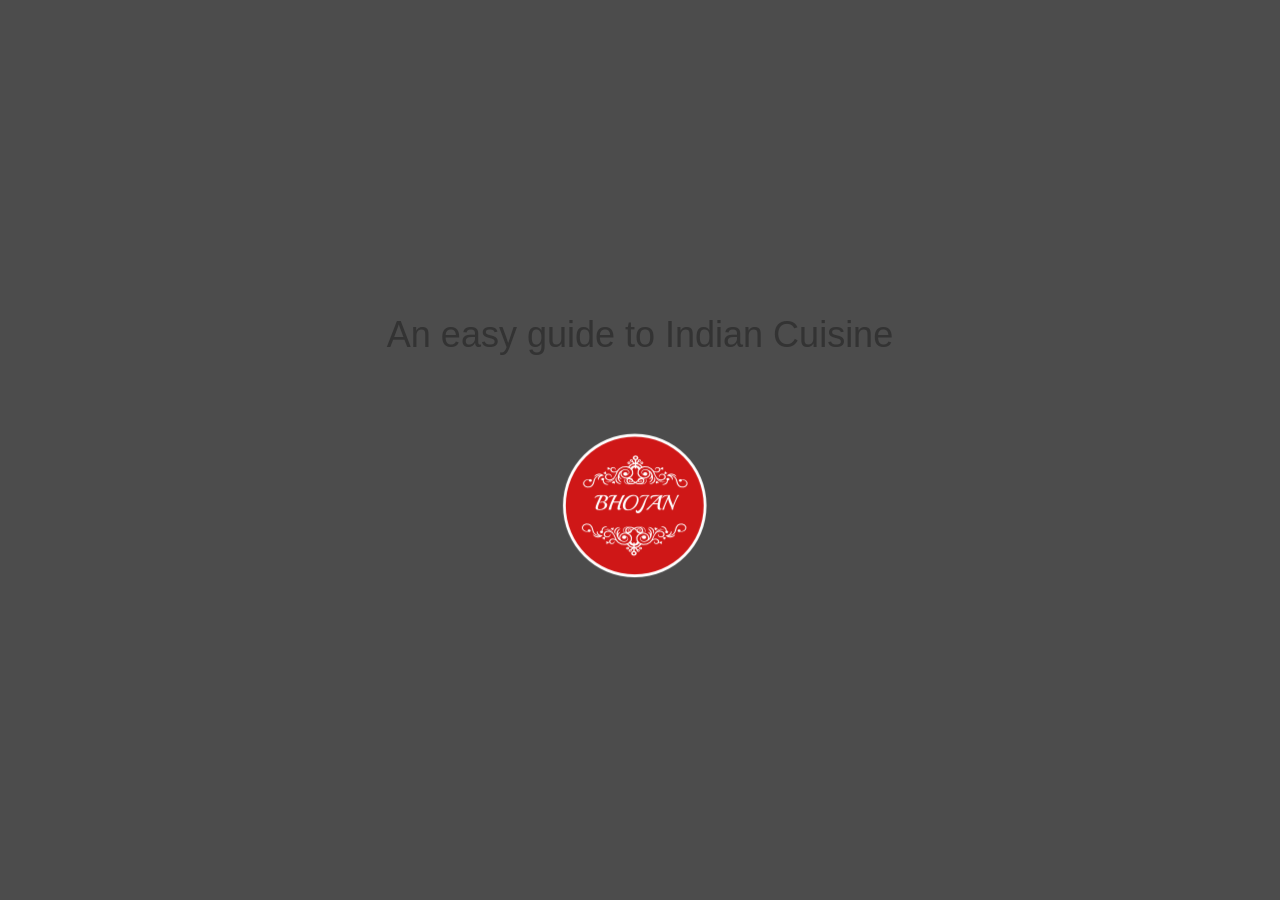
<file: BHOJAN/index.html>
<!DOCTYPE html>
<html>
	<!-- ********************** Header *****************-->
	<head>
		<meta charset="utf-8">
  		<meta name="viewport" content="width=device-width, initial-scale=1">
  		<link rel="stylesheet" href="https://maxcdn.bootstrapcdn.com/bootstrap/3.3.7/css/bootstrap.min.css">
    	<link rel="stylesheet" href="css/style.css">
    	<meta name ="title" content ="Indian Recipes - Indian food recipes - Traditional Food - Spices">
    	<meta name="description" content="Indian Cuisines">
  		<meta name="keywords" content="food, india, indian food, cuisines, spices, traditional food, south indian, north indian">
  		<meta name ="place" content = "India,Tamilnadu, Punjab, Hyderabad, Kolkatta ">
  		<meta name ="viewport" content="width=device-width, initial-scale=1.0">
  		<script src="https://ajax.googleapis.com/ajax/libs/jquery/3.2.1/jquery.min.js"></script>
  		<script src="https://maxcdn.bootstrapcdn.com/bootstrap/3.3.7/js/bootstrap.min.js"></script>
	</head>

	<!-- ********************** Body *****************-->
	<body>
		 <div class=" view-overlay">
			<div class="content text-center">
				<h1>An easy guide to Indian Cuisine</h1>
        		<br><br>
         		<a href="bhojan.html"><img src="images/Bhojan.png"></a>
			</div>
		</div> 
	</body>
</html>
</file>
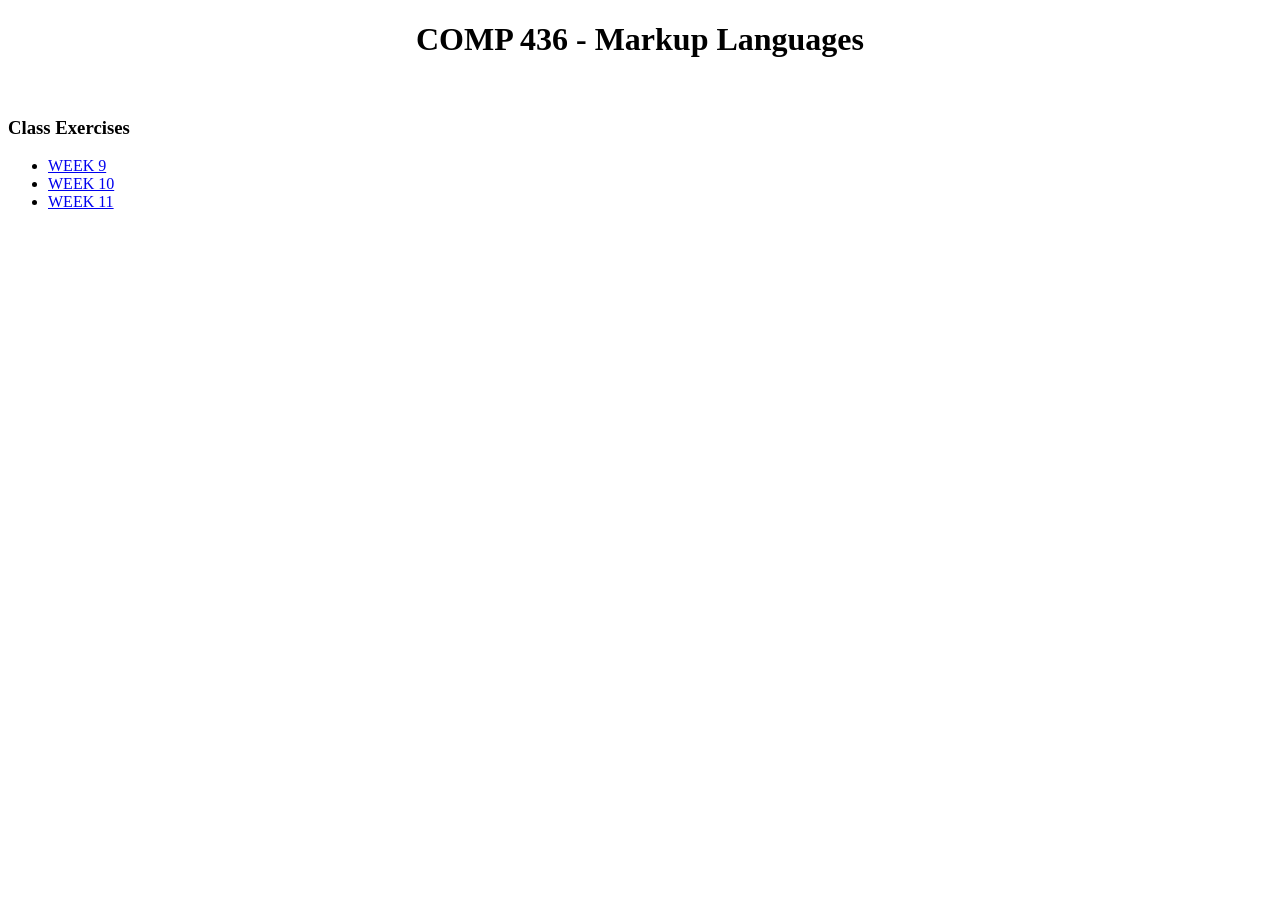
<file: COMP436/index.html>
<!DOCTYPE html>
<html>
		<head>
			<title>COMP 436 - Class Exercises</title>
			<link rel="stylesheet" type="text/css" href="style.css">
		</head>

		<body>
			<h1>COMP 436 - Markup Languages</h1>
			<br>
			<h3>Class Exercises</h3>
				<ul>
					<li><a href="week9.xml"> WEEK 9 </a></li>
					<li><a href="week10.xml"> WEEK 10 </a></li>
					<li><a href="week11.xml"> WEEK 11 </a></li>
				</ul>
		</body>
</html>
</file>
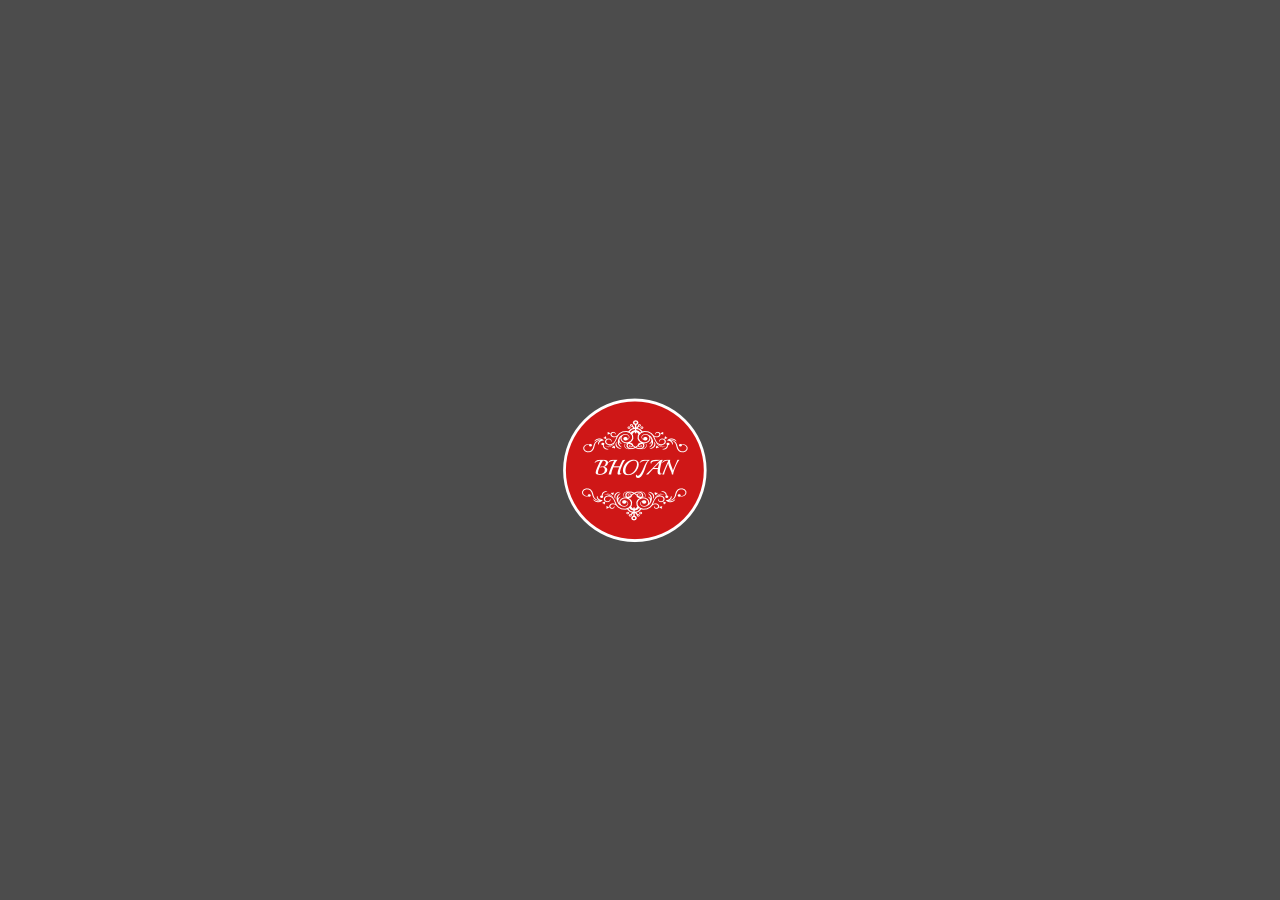
<file: BHOJAN(7)/home.html>
<!DOCTYPE html>
<html>
	<!-- ********************** Header *****************-->
	<head>
		<meta charset="utf-8">
  		<meta name="viewport" content="width=device-width, initial-scale=1">
  		<link rel="stylesheet" href="https://maxcdn.bootstrapcdn.com/bootstrap/3.3.7/css/bootstrap.min.css">
    	<link rel="stylesheet" href="css/style.css">
    	<meta name ="title" content ="Indian Recipes - Indian food recipes - Traditional Food - Spices">
    	<meta name="description" content="Indian Cuisines">
  		<meta name="keywords" content="food, india, indian food, cuisines, spices, traditional food, south indian, north indian">
  		<meta name ="place" content = "India,Tamilnadu, Punjab, Hyderabad, Kolkatta ">
  		<meta name ="viewport" content="width=device-width, initial-scale=1.0">
  		<script src="https://ajax.googleapis.com/ajax/libs/jquery/3.2.1/jquery.min.js"></script>
  		<script src="https://maxcdn.bootstrapcdn.com/bootstrap/3.3.7/js/bootstrap.min.js"></script>
	</head>

	<!-- ********************** Body *****************-->
	<body>
		 <div class=" view-overlay">
			<div class="content text-center">
				<!-- <h1>An easy guide to Indian Cuisine</h1> -->
        		<br><br>
         		<a href="bhojan.html"><img src="images/Bhojan.png"></a>
			</div>
		</div> 
	</body>
</html>
</file>
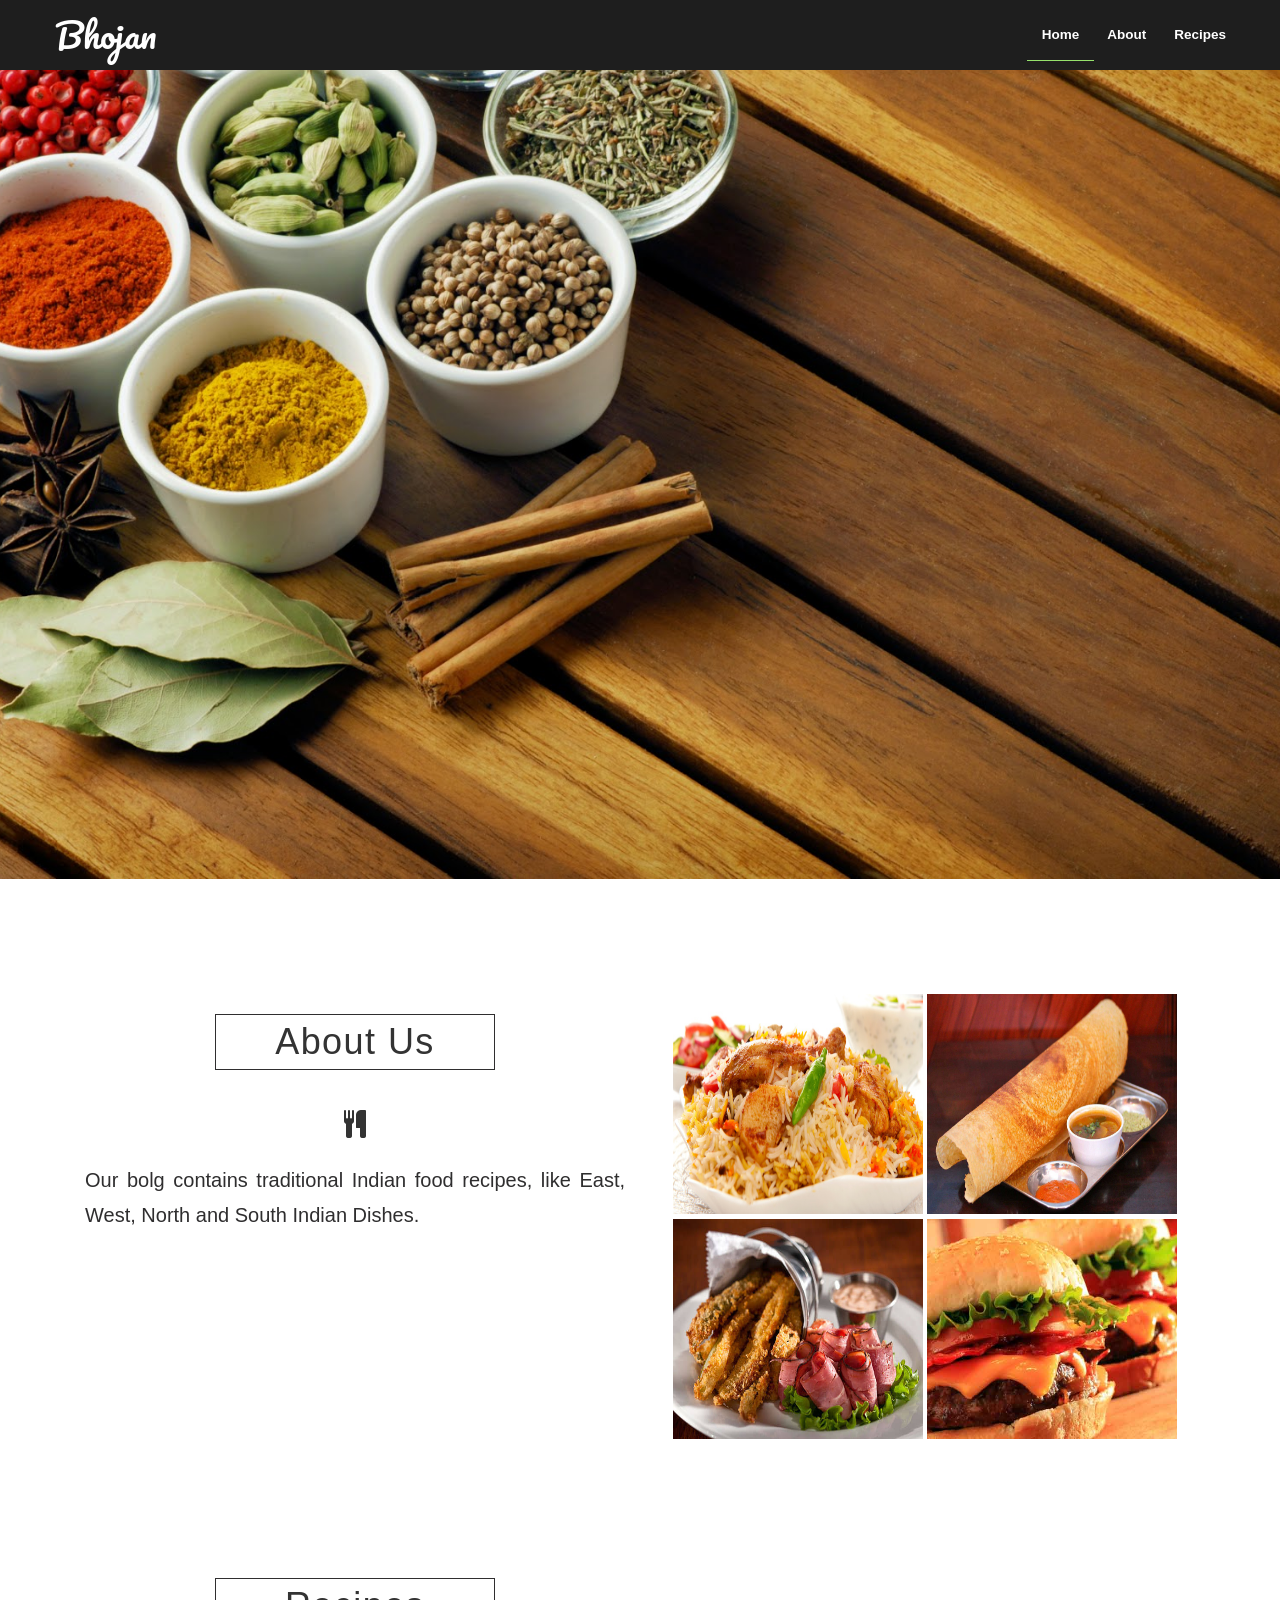
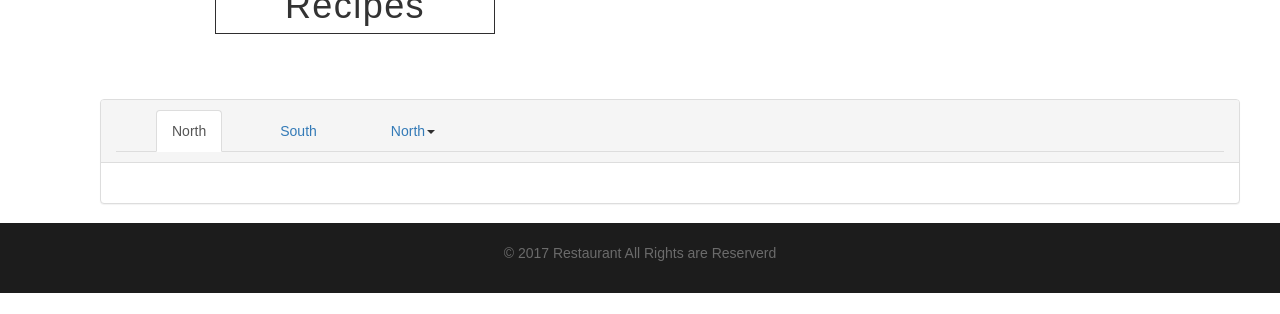
<file: BHOJAN/new.html>
<!DOCTYPE html>
<html>

<head>
    <meta charset="UTF-8">
    <title>Bhojan</title>
    <link rel="stylesheet" href="css/normalize.css">
    <link rel="stylesheet" href="css/main.css" media="screen" type="text/css">
    <link href='http://fonts.googleapis.com/css?family=Pacifico' rel='stylesheet' type='text/css'>
    <link href='http://fonts.googleapis.com/css?family=Playball' rel='stylesheet' type='text/css'>
    <link rel="stylesheet" href="css/bootstrap.css">
    <link rel="stylesheet" href="css/style.css">
    <link rel="stylesheet" href="css/style-portfolio.css">
    <link rel="stylesheet" href="css/picto-foundry-food.css" />
    <link rel="stylesheet" href="css/jquery-ui.css">
    <meta name="viewport" content="width=device-width, initial-scale=1.0">
    <link href="css/font-awesome.min.css" rel="stylesheet">

<!--     <link rel="icon" href="/favicon.ico?v=2" type="image/x-icon">
 -->
    <script type="text/javascript" src="js/jquery-1.10.2.min.js"> </script>
    <script type="text/javascript" src="js/bootstrap.min.js"></script>
    <script type="text/javascript" src="js/jquery-1.10.2.js"></script>
    <script type="text/javascript" src="js/jquery.mixitup.min.js"></script>
    <script type="text/javascript" src="js/main.js"></script>
    <script src="https://ajax.googleapis.com/ajax/libs/jquery/3.2.1/jquery.min.js"></script>
    <script src="https://maxcdn.bootstrapcdn.com/bootstrap/3.3.7/js/bootstrap.min.js"></script>
    <link rel="stylesheet" href="https://maxcdn.bootstrapcdn.com/bootstrap/3.3.7/css/bootstrap.min.css">
    <script src="js/jquery.twbsPagination.js" type="text/javascript"></script>
</head>

<body>

    <nav class="navbar navbar-default navbar-fixed-top" role="navigation">
        <div class="container">
            <div class="row">
                <div class="navbar-header">
                    <button type="button" class="navbar-toggle collapsed" data-toggle="collapse" data-target="#bs-example-navbar-collapse-1">
                        <span class="sr-only">Toggle navigation</span>
                        <span class="icon-bar"></span>
                        <span class="icon-bar"></span>
                        <span class="icon-bar"></span>
                    </button>
                    <a class="navbar-brand" href="#">Bhojan</a>
                </div>

                <div class="collapse navbar-collapse" id="bs-example-navbar-collapse-1">
                    <ul class="nav navbar-nav main-nav  clear navbar-right ">
                        <li><a id="home" class="navactive color_animation" href="#top">Home</a></li>
                        <li><a id="about" class="color_animation" href="#story">About</a></li>
                        <li><a id="recipe" class="color_animation" href="#Recipes" onclick="displayResult('north')">Recipes</a></li>
                    </ul>
                </div>
            </div>
        </div>
    </nav>

    <div id="top" class="starter_container bg">
        <div class="follow_container">
            <div class="col-md-6 col-md-offset-3">
          
            </div>
        </div>
    </div>


    <section id="story" class="description_content">
        <div class="text-content container">
            <div class="col-md-6">
                <h1>About us</h1>
                <div class="fa fa-cutlery fa-2x"></div>
                <p class="desc-text">
                    Our bolg contains traditional Indian food recipes, like  East, West, North and South Indian Dishes.
                </p>
            </div>
            <div class="col-md-6">
                <div class="img-section">
                    <img src="images/biryani.jpg" width="250" height="220">
                    <img src="images/dosa.jpg" width="250" height="220">
                    <div class="img-section-space"></div>
                    <img src="images/kabob.jpg" width="250" height="220">
                    <img src="images/food_icon05.jpg" width="250" height="220">
                </div>
            </div>
        </div>
    </section>
    <div class="img-section-space"></div>

    <section id="Recipes" class="description_content" onload="displayResult('north')">
        <div class="text-content container">
            <div class="col-md-6">
                <h1>Recipes</h1>
                <div class="fa-2x"></div>

                <div class="container">
                    <div class="panel with-nav-tabs panel-default">
                        <div class="panel-heading">
                            <ul class="nav nav-tabs">
                                <li class="active"><a href="#tab-north" data-toggle="tab" onclick="displayResult('north')">North</a></li>
                                <li><a href="#tab-south" data-toggle="tab" onclick="displayResult('south')">South</a></li>

                                 <li class="dropdown">
                                    <a href="#" data-toggle="dropdown">North<span class="caret"></span></a>
                                    <ul class="dropdown-menu" role="menu">
                                        <li><a href="#south-biryani" data-toggle="tab">Biryani</a></li>
                                        <li><a href="#south-cholay" data-toggle="tab">Cholay</a></li>
                                    </ul>
                                </li>

                            </ul>
                        </div>
                        <div class="panel-body">
                            <div class="tab-content">
                                <div class="tab-pane fade in active" id="tab-north" ></div>
                                <div class="tab-pane fade" id="tab-south"></div>
                                <ul id="pagination-demo" class="pagination-lg pull-left"></ul>
                                <div id="products"></div>                                
                            </div>
                        </div>
                    </div>
                </div>

            </div>
        </div>
    </section>

 


    <footer class="sub_footer">
        <div class="container">
            <div class="col-md-4">
                <p class="sub-footer-text text-center"></p>
            </div>
            <div class="col-md-4">
                <p class="sub-footer-text text-center">&copy; 2017 Restaurant All Rights are Reserverd</p>
            </div>
            <div class="col-md-4">
                <p class="sub-footer-text text-center"></p>
            </div>
        </div>
    </footer>
</body>
</html>
</file>
<file: BHOJAN/css/style.css>
.view-overlay {
    background: linear-gradient(rgba(0,0,0,.7), rgba(0,0,0,.7)), url("https://mediaindia.eu/wp-content/uploads/2017/06/spices-export-record-india.jpg");
    background-repeat: no-repeat;
    background-size: cover;
    background-position: center center;
}

html, body, .view-overlay{
    height: 100%;
}

/*a, .content{
    color: #fff;
}*/

.content{
    position: absolute;
    top: 50%;
    left: 50%;
    transform: translate(-50%, -50%);
}

.text-center {
    text-align: center;
}


.img-circle {
    border-radius: 0;
}

.ratio {
    background-position: center center;
    background-repeat: no-repeat;
    background-size: cover;

    height: 0;
    padding-bottom: 100%;
    position: relative;
    width: 100%;
}
.img-circle {
    border-radius: 50%;
}
.img-responsive {
    display: block;
    height: auto;
    max-width: 100%;
}

.page {
  display: none;
}
.page-active {
  display: block;
}

.thumbnail{
    border:none;
}


.modal{
    padding: 97px 10px 10px 10px;
  /* position: none !important;*/

}

.modal-body{
    text-align: left;
     max-height: calc(100vh - 300px);
    overflow-y: auto;
}

/*.after_modal_appended
{  
  position:relative;
}*/

/*.modal, .modal-backdrop {
    position: absolute !important;
}*/

li{
    color:#000 !important;
}

/*.thumbnail a>img{
    height:159px;
}
*/
</file>
<file: COMP436/style.css>
h1,h2{
	text-align: center;
}

table,th,tr,td{
	border: 1px solid #000000;
	border-collapse: collapse;
	padding: 10px 10px 5px 10px;
}

img{
	width: 100px;
	height: 100px;
}

th{
	background-color: #87CEEB;
}

#desc{
	width: 250px;
}
</file>
<file: BHOJAN(7)/css/style.css>
.view-overlay {
    background: linear-gradient(rgba(0,0,0,.7), rgba(0,0,0,.7)), url("https://mediaindia.eu/wp-content/uploads/2017/06/spices-export-record-india.jpg");
    background-repeat: no-repeat;
    background-size: cover;
    background-position: center center;
}

html, body, .view-overlay{
    height: 100%;
}

/*a, .content{
    color: #fff;
}*/

.content{
    position: absolute;
    top: 50%;
    left: 50%;
    transform: translate(-50%, -50%);
}

.text-center {
    text-align: center;
}


.img-circle {
    border-radius: 0;
}

.ratio {
    background-position: center center;
    background-repeat: no-repeat;
    background-size: cover;

    height: 0;
    padding-bottom: 100%;
    position: relative;
    width: 100%;
}
.img-circle {
    border-radius: 50%;
}
.img-responsive {
    display: block;
    height: auto;
    max-width: 100%;
}

.page {
  display: none;
}
.page-active {
  display: block;
}

.thumbnail{
    border:none;
}


.modal{
    padding: 97px 10px 10px 10px;
  /* position: none !important;*/

}

.modal-body{
    text-align: left;
     max-height: calc(100vh - 300px);
    overflow-y: auto;
}

/*.after_modal_appended
{  
  position:relative;
}*/

/*.modal, .modal-backdrop {
    position: absolute !important;
}*/

li{
    color:#000 !important;
}

/*.thumbnail a>img{
    height:159px;
}
*/
</file>
<file: BHOJAN/css/main.css>
/*
Theme Name: Restaurant
Theme URI: http://themewagon.com/demo/Restaurant/
Author: ThemeWagon
Author URI: http://themewagon.com/
Description: 
Version: 1.0
License: GNU General Public License v3 or later
License URI: http://www.gnu.org/licenses/gpl-3.0.html
Text Domain: restaurant
*/
/*========================
GLOBAL
=========================*/
h1 {
    font-size: 37px;
    font-weight: 900;
    width: 414px;
    letter-spacing: 0.040em;
    border: 1px solid rgba(47, 46, 47, 0.59);
}
.navactive{
   border-bottom: 1px solid #96E16B;
}
p.desc-text{
    font-size: 20px;
    line-height: 35px;
    text-align: justify;
}
.text-content.container {
    margin-top: 65px;
    margin-bottom: -51px;
}
.right-text p{
    text-align: left !important;
    border-bottom: 1px solid;
    padding: 10px 0;
}

*, *:before, *:after {
    -moz-box-sizing: border-box;  
    box-sizing: border-box;
    -webkit-font-smoothing: antialiased;
}
.img-section-space {
    margin-top: 5px;
}
.fa-2x{
    padding-top: 5px;
}
@font-face {
    font-family: 'icomoon';
    src:url('../fonts/icomoonacfe.eot?-yinaf8');
    src:url('../fonts/icomoond41d.eot?#iefix-yinaf8') format('embedded-opentype'),
    url('../fonts/icomoonacfe.woff?-yinaf8') format('woff'),
    url('../fonts/icomoonacfe.ttf?-yinaf8') format('truetype'),
    url('../fonts/icomoonacfe.svg?-yinaf8#icomoon') format('svg');
    font-weight: normal;
    font-style: normal;
}

[class^="icon-"], [class*=" icon-"] {
    font-family: 'icomoon';
    speak: none;
    font-style: normal;
    font-weight: normal;
    font-variant: normal;
    text-transform: none;
    line-height: 1;

    /* Better Font Rendering =========== */
    -webkit-font-smoothing: antialiased;
    -moz-osx-font-smoothing: grayscale;
}

.icon-mail:before {
    content: "\e600";
}

.icon-github:before {
    content: "\e601";
}  

.icon-twitter:before {
    content: "\e602";
}

.icon-linkedin:before {
    content: "\e603";
}

.carousel-slide{
    float: right !important;
    margin-right: -15px;
} 

li.item{
    position: relative; 
    width: 100%; /* for IE 6 */

    background: rgba(211, 15, 34, 1);
}

.icon_knife {
    width: 40px;
    height: 20px;
    margin: 30px auto;
    opacity: 0.8;
    background: url([data-uri]) no-repeat center;
    -webkit-transition-duration: 0.5s;
    -moz-transition-duration: 0.5s;
    -o-transition-duration: 0.5s;
    transition-duration: 0.5s;
     
    -webkit-transition-property: -webkit-transform;
    -moz-transition-property: -moz-transform;
    -o-transition-property: -o-transform;
    transition-property: transformm;
}

.icon_knife:hover {
    -webkit-transform:rotate(180deg);
    -moz-transform:rotate(180deg);
    -o-transform:rotate(180deg);
}

body, html {
    margin: 0;
    padding: 0;
    height: 100%;
}

.clear::after {
    content: "";
    display: table;
    clear: both;
}

h1, h2, p, span, a {
    font-family: "museo-sans", helvetica, sans-serif;
    color: #2f2e2f;
    margin: 0;
    padding: 0;
}

.limit {
    max-width: 1200px;
    width: 100%;
    margin: 0 auto;
}
.color_animation {
    text-decoration: initial;
    /* word-spacing: 5px; */
    margin-right: -30px;
    margin-left: -30px !important;
    color: white !important;
    -webkit-transition: color 0.3s ease-out;
    -moz-transition: color 0.3s ease-in-out;
    -o-transition: color 0.3s ease-in-out;
    -ms-transition: color 0.3s ease-in-out;
    transition: color 0.3s ease-in-out;
}
.color_animation:hover{
    color: #9BE86F !important;
}
/*========================
    NAV
=========================*/
div#bs-example-navbar-collapse-1 {
    height: 368px;
    overflow: hidden;
    text-align: center;
    text-decoration: none !important;
}
.navbar-brand{
    font-family: 'Pacifico', cursive;
    font-size: 34px !important;
    text-decoration: none;
    color: white !important;
}

nav {
    background: #1E1E1E !important;
    font-size: 18px;
    color: white !important;
}

li{
    color: white !important;
    /*padding-left: 10px;*/
    word-spacing: 5px !important;
}
/*========================
INTRO CONTAINER
=========================*/
.starter_container {
    margin-top: -21px;
    padding: 0;
    min-width: 100%;
    height: 100%;
    background: url('../images/spices.jpg') no-repeat center center;
    /*background: url('../images/reservation-seat.jpg') no-repeat center center;*/
    background-size: cover;
    text-align: center;
    background-position: center;  
}
.follow_container {
    width: 100%;
    position: absolute;
    top: 35%;
    text-align: center;
}
.starter_follow {
    display: inline-block;
    width: 80%;
    z-index: 1;
    margin: 0 auto;
    padding: 0;
}
.top-title{
    color: white;
    font-family: 'Playball', cursive;
    font-size: 120px;
    font-weight: 400;
 }
.second-title {
    font-weight: lighter; 
    font-size: 30px; 
    font-style: italic; 
    text-transform: capitalize;
}

.white{
    color: white;
}

/* ========================
    IMAGE INTRO BANNER CONTENT
   =========================*/

.background_content {
    position: relative;
    top: 0px;
    width: 100%;
    height: 350px;
    background-color: white;
    margin: 0 auto 0 auto;
    z-index: 98;
    text-align: center;
}

.background_content h1 {
    font-size: 3em;
    width: 60%;
    position: relative;
    top: 24%;
    color: white;
    padding: 0;
    border: 0;
    display: inline-block;
}

.background_content h1 span {
    color: white;
    border-bottom: 8px solid #fff;
}

.beer.background_content{
    background: url('../images/beer.jpg') no-repeat center center; 
    background-size: cover;
    background-position: 70% 50%;
}

.bread.background_content{
    background: url('../images/bread.jpg') no-repeat center center; 
    background-size: cover;
    background-position: 70% 50%;
}
 .featured.background_content{
    background: url('../images/featured.jpg') no-repeat center center; 
    background-size: cover;
    background-position: center;
    background-attachment: fixed;
}
 .pricing.background_content{
    background: url('../images/pricing.jpg') no-repeat center center; 
    background-size: cover;
    background-position: center;
    background-attachment: fixed;
}
.reservation.background_content{
    background: url('../images/reservation-seat.jpg') no-repeat center center; 
    background-size: cover;
    background-position: center;
    background-attachment: fixed;
}
.bread.background_content{
    background: url('../images/breakfast.jpg') no-repeat center center; 
    background-size: cover;
    background-position: center;
    background-attachment: fixed;
}
/*========================
DESCRIPTION BODY CONTENT
=========================*/
.description_content {
    padding: 50px 0;
    width: 100%;
    background: #fff;
    margin: 0 auto 0 auto;
   /* z-index: 99;*/
    position: relative;
    background: white;
    text-align: center; 
}
.description_body {
    margin: 45px auto;
    max-width: 300px;
}
h1 {
    font-size: 28px;
    font-weight: 900;
    width: 225px;
    letter-spacing: 0.040em;
    border: 8px solid #2f2e2f;
    display: inline-block;
    padding: 7px 16px;
    margin: 0;
}
/*========================
IMAGE DESCRIPTION BODY CONTENT
=========================*/
.picture_content {
    display: none;
}
/*========================
FIRST FOOTER CONTENT
=========================*/
.first_footer {
    background-color: #1e1e1e;
    text-align: center;
}
.social_heading,
.social_info {
    display: block;
}
.social_heading {
    font-size: 28px;
    font-weight: 900;
    letter-spacing: 0.040em;
    color: #63C85D;
    text-align: center;
    margin: 40px 0 0 0;
}
.social_info, 
.social_icons {
    margin: 18px 0 50px 0;
}

.social_info a {
    text-decoration: none;
    font-size: 16px;
    font-weight: 500;
    letter-spacing: 0.200em;
    line-height: 1.400em;
    color: #fff;
    display: inline-block;
    margin: 0 auto;
    width: 210px;
}

.social_info a:hover {
    color: #6c8f34;
}

.social_icons {
    padding: 0;
}

.social_icons li {
    list-style: none;
    display: inline-block;
    padding: none;
}

.social_icons li:nth-child(1),
.social_icons li:nth-child(2),
.social_icons li:nth-child(3) {
    margin: 0 50px 0 0;
}
.social_icons li a {
    color: #fff;
    text-decoration: none;
    font-size: 25px;
}

.social_icons li a:hover {
    color: #6c8f34;
}

.direction a{
    color: white !important;
}

/*========================
SECOND FOOTER CONTENT
=========================*/

footer.sub_footer {
    background-color: #1C1C1C;
    padding: 20px;
}

p.sub-footer-text{
    color: #6B6B6B;
}

p.sub-footer-text a{
    color: #BDBDBD;
    text-decoration: none;
}

/*Contact */

.contact-text{
    margin:45px auto;
}
/* Contact Form */
#contact .contact-form{
    margin: 0 auto;
    padding:25px 25px 0px 25px;
    -moz-box-shadow: 0px 1px 4px rgba(0,0,0, 0.2);
    /* -webkit-box-shadow: 0px 1px 4px rgba(0,0,0, 0.2); */
}

.mail-message-area{
    width:100%;
    padding:0 15px;
}

.mail-message{
    width: 100%;
    background:rgba(255,255,255, 0.8) !important;
    -webkit-transition: all 0.7s;
    -moz-transition: all 0.7s;
    transition: all 0.7s;
    margin:0 auto;
    border-radius: 0;
}

.not-visible-message{
    height:0px;
    opacity: 0;
}

.visible-message{
    height:auto;
    opacity: 1;
    margin:25px auto 0;
}

.inner.contact {
    padding: 50px 0;
}

/* Input Styles */

.form{
    width: 100%;
    padding: 16.94px;
    /* background:#E2E2E2; */
    border: 1px solid rgba(13, 12, 12, 0.23);
    margin-bottom:25px;
    color:#727272 !important;
    font-size:13px;
    -webkit-transition: all 0.4s;
    -moz-transition: all 0.4s;
    transition: all 0.4s;
}

.form:hover{
    border:1px solid #8BC3A3;
}

.form:focus{
    color: white;
    outline: none;
    border:1px solid #8BC3A3;
}

.textarea{
    height: 200px;
    max-height: 200px;
    max-width: 100%;
} 
/* Generic Button Styles */
.button{
    padding:8px 12px;
    background:#0A5175;
    display: block;
    width:120px;
    margin:10px 0 0px 0;
    border-radius:3px;
    -webkit-transition: all 0.3s;
    -moz-transition: all 0.3s;
    transition: all 0.3s;
    text-align:center;
    font-size:0.8em;
    box-shadow: 0px 1px 4px rgba(0,0,0, 0.10);
    -moz-box-shadow: 0px 1px 4px rgba(0,0,0, 0.10);
    -webkit-box-shadow: 0px 1px 4px rgba(0,0,0, 0.10);
}

.button:hover{
    background:#8BC3A3;
    color:white;
}

/* Send Button Styles */

.form-btn{
    width:180px;
    display: block;
    float: left;
    height: auto;
    padding:15px;
    color:#fff;
    background:rgba(80, 160, 108, 1);
    border:none;
    border-radius:3px;
    outline: none;
    -webkit-transition: all 0.3s;
    -moz-transition: all 0.3s;
    transition: all 0.3s;
    margin: 0 auto !important;
    box-shadow: 0px 1px 4px rgba(0,0,0, 0.10);
    -moz-box-shadow: 0px 1px 4px rgba(0,0,0, 0.10);
    -webkit-box-shadow: 0px 1px 4px rgba(0,0,0, 0.10);
    text-align: center;
}
.form-btn:hover{
    background: rgba(85, 184, 120, 1);
    color: white;
    border:none;
}

.form-btn:active{
    opacity: 0.9;
}

div.fa {
    display: block;
    padding: 30px 0px 25px 0px;
}

div .fa-2x {
    padding: 30px 0px 25px 0px;
}

h1 {
    text-transform: capitalize;
}
.navbar-default {
    border: 0 !important;
}

/*========================
MEDIA QUERIES MOBILE
=========================*/

@media (max-width: 660px) {
    .top-title {
        font-size: 67px;
    }

    .second-title {
        font-size: 21px;
    }

    .background_content h1 {
        width: 80%;
        font-size: 2.5em;
    }

    .form-btn {
        margin: 0px auto;
        /* display: block; */
    }
}
/*========================
MEDIA QUERIES TABLET
=========================*/


    @media (min-width: 400px) { 
    .starter_container {
        height: 100%;
    }
    .background_content h1 {
      top: 33%;
    }  
}

/*========================
MEDIA QUERIES TABLET
=========================*/

    @media (min-width: 660px) { 
  
        .starter_container {
            height: 100%;
        }

    /*========================
    NAV
    =========================*/
    .navbar-default{
        height: 70px;
        padding-top: 10px;
    }

    nav li{
        padding-right: -15px;
    }
    .navbar-brand{
        font-family: 'Pacifico', cursive;
        font-size: 34px !important;
        text-decoration: none;
        color: white !important;
    }
    nav {
        position: fixed;
        display: block;
        position: fixed;
        width: 100%;
        height: 55px;
        z-index: 100;
        margin: 0;
        padding: 0;
        background-color: #1e1e1e;
        text-align: center;
    }
    .logo {
        display: none;
    }
    .main-nav {
        padding: 0;
        margin: 18px auto 0 auto;
    }
    .main-nav li {
        display: inline-block;
        list-style: none;
        margin: 0 29px 0 29px;
    }
    .logo a,
    .main-nav a {
        font-size: 0.75000em;
        font-weight: 700;
        /* letter-spacing: 0.250em; */
        text-decoration: none;
        color: #fff;
        display: block;
        text-align: center;
        padding: 2px 0;
        transition: color 0.3s ease-in-out;
    }
    .main-nav a:hover {
        color: #6c8f34;
    }
    .direction a {
        border: 5px solid rgba(0,0,0,0);
        display: inline-block;
        width: 45px;
        height: 45px;  
        background-size: 30px; 
    }
    .direction a:hover {
        border: 5px solid #6D903C;
    }

    /*========================
    DESCRIPTION BODY CONTENT
    =========================*/

    .description_body {
        margin: 45px auto;
        max-width: 500px;
    }
    h1 {
        font-size: 32px;
        font-weight: 900;
        width: 280px;
        letter-spacing: 0.040em;
        border: 1px solid #2f2e2f;
    }
    .picture_content {
        display: inline-block;
        padding: 0 20px;
    }

    /*========================
    IMAGE INTRO BANNER CONTENT
    =========================*/

    .background_content {
        position: relative;
        top: 0px;
        width: 100%;
        height: 570px;
        background-color: white;
        margin: 0 auto 0 auto;
        z-index: 98;
        text-align: center;
    }

    .background_content h1 {
        font-size: 4.5em;
        position: relative;
        top: 41%;
        width: 100%;
        color: white;
        padding: 0;
        border: 0;
        display: inline-block;
    }

    .background_content h1 span {
        color: white;
        padding: 0;
        border-bottom: 10px solid #fff;
    }
}
    /*========================
    Social Connect
    =========================*/

    section.social_connect {
        background-color: black;
        text-align: center;
        margin-bottom: 50px;
  }

    .social_heading {
        font-size: 33px;
        margin: 50px 0 0 0;
    }

    .social_info a {
        font-size: 24.93px;
    }

    .social_icons li a {
        font-size: 30px;
    }

    .social_info a {
        display: inline-block;
        margin: 0 auto;
        width: 325px;
    } 

} /*END OF MEDIA QUERY*/

/*========================
MEDIA QUERIE DESKTOP
=========================*/

@media (min-width: 1100px) { 

    .starter_container {
        background-attachment: fixed;
    }


    /*========================
    BACKGROUND CONTENT
    =========================*/


    .background_content h1 {
        font-size: 5em;
        position: relative;
        top: 41%;
        width: 100%;
        color: white;
        padding: 0;
        border: 0;
        display: inline-block;
        margin-top: 20px;
    }

    .background_content h1 span {
        color: white;
        padding: 0;
        border-bottom: 12px solid #fff;
    }

    /*========================
    DESCRIPTION BODY CONTENT
    =========================*/

    .margin-right {
        margin-right: 5%;
    }

    .margin-left {
        margin-left: 5%;
    }

    .background_content:nth-of-type(2),
    .background_content:nth-of-type(4) {
        background-attachment: fixed;
    }

    .description_body {
        max-width: 450px;
        display: inline-block;
        vertical-align: middle;
        margin: 0;
        margin-top: 10px;
    }


    .picture_content {
        display: inline-block;
        padding: 0;
        vertical-align: middle;
    }

    /*========================
    FIRST FOOTER CONTENT
    =========================*/

    .social_heading {
        font-size: 33px;
        margin: 50px 0 0 0;
    }

    .come_in .social_info a {
        font-size: 24.93px;
        display: inline-block;
        margin: 0 auto;
        width: 565px;
    }

    .come_in .social_info {
        margin-bottom: 25px;
    }

    .or_call .social_info a {
        font-size: 24.93px;
        display: inline-block;
        margin: 0 auto;
        width: auto;
    }

    .social_icons li a {
        font-size: 30px;
    }
}
</file>
<file: BHOJAN/css/style-portfolio.css>
/** page structure **/
#w {
  display: block;
  max-width: 1100px;
  min-width: 280px;
  /*padding-top: 20px;*/
  margin: 0 auto;
}


/** filters list **/
#filter-list {
	display: block;
	width: 100%;
	text-align: center;
	margin-bottom: 25px;
}

#filter-list li {
	font-weight: bold;
	color:black !important;
  display: inline-block;
  width: auto;
  padding: 6px 10px;
	margin-right: 15px;
	font-size: 1.2em;
	cursor: pointer;
	/*-webkit-border-radius: 3px;
	-moz-border-radius: 3px;*/
	/*border-radius: 3px;*/
	border-bottom: 1px solid rgba(255, 255, 255, 0);
}
#filter-list li:hover {
	color: rgb(129, 24, 24) !important;
}
#filter-list li.active {
	font-weight: bold;
	/*background: #D4CECC;*/
	border-color: #000;
}


/** portfolio list **/
#portfolio {
	display: block;
  width: 100%;
  padding: 0 12px;
  margin-bottom: 0;
	text-align: center;
}

#portfolio .item {
	display: none;
	opacity: 0;
	width: 30%;
	vertical-align: top;
	margin-bottom: 25px;
	margin-right: 20px;
	color: #fff;
	font-size: 30px;
	text-align: center;
	width: 207px;
	-moz-box-sizing: border-box;
}

#portfolio .item h2 {
    font-size: 32px;
    padding: 10px;
}
#portfolio .item1 {
	display: none;
	opacity: 0;
	vertical-align: top;
	margin-bottom: 25px;
	margin-right: 20px;
	color: #fff;
	font-size: 30px;
	text-align: center;
	-moz-box-sizing: border-box;
}

#portfolio .item a {
  display: inline-block;
  max-width: 100%;
  text-decoration: none;
  background: #fff;

}
#portfolio .item img {
  max-width: 100%;
}

@media (min-width: 991px) {
	#portfolio .item:nth-child(5),
	#portfolio .item:nth-child(6),
	#portfolio .item:nth-child(7),
	#portfolio .item:nth-child(8) {
		margin-bottom: 0;
	}
}
</file>
<file: BHOJAN/css/picto-foundry-food.css>
@font-face {
  font-family: "picto-foundry-food";
  src: url("../fonts/picto-foundry-food.eot");
  src: url("../fonts/picto-foundry-food.eot?#iefix") format("embedded-opentype"),
       url("../fonts/picto-foundry-food.woff") format("woff"),
       url("../fonts/picto-foundry-food.ttf") format("truetype"),
       url("../fonts/picto-foundry-food.svg#picto-foundry-food") format("svg");
  font-weight: normal;
  font-style: normal;
}

[data-icon]:before {
  font-family: "picto-foundry-food";
  content: attr(data-icon);
  speak: none;
  font-weight: normal;
  font-variant: normal;
  text-transform: none;
  line-height: 1;
  -webkit-font-smoothing: antialiased;
  -moz-osx-font-smoothing: grayscale;
}

.icon-apple:before,
.icon-bacon:before,
.icon-beer:before,
.icon-bread:before,
.icon-cake:before,
.icon-candy-sucker:before,
.icon-candy:before,
.icon-cheese:before,
.icon-chef-hat:before,
.icon-cherries:before,
.icon-chicken-leg:before,
.icon-chop-sticks:before,
.icon-coffee-mug-fill:before,
.icon-coffee-mug-heart:before,
.icon-coffee-mug:before,
.icon-cooked-eggs:before,
.icon-cookie:before,
.icon-cooking-pan:before,
.icon-covered-platter:before,
.icon-cracked-egg:before,
.icon-cup-of-tea:before,
.icon-cupcake:before,
.icon-drink:before,
.icon-fork-knife:before,
.icon-fountain-drink:before,
.icon-grapes:before,
.icon-grill:before,
.icon-hamburger:before,
.icon-hard-liquor:before,
.icon-hotdog:before,
.icon-icecream-cone:before,
.icon-kabobs:before,
.icon-latte:before,
.icon-lollypop:before,
.icon-martini:before,
.icon-orange:before,
.icon-oven:before,
.icon-pie:before,
.icon-pizza:before,
.icon-soda-can:before,
.icon-soup:before,
.icon-steak:before,
.icon-strawberry:before,
.icon-sushi:before,
.icon-tomato:before,
.icon-turkey-dinner:before,
.icon-watermelon:before,
.icon-wheat:before,
.icon-wine-bottle:before,
.icon-wine-glass-1:before,
.icon-wine-glass-2:before {
  font-family: "picto-foundry-food";
  font-style: normal;
  font-weight: normal;
  font-variant: normal;
  text-transform: none;
  line-height: 1;
  -webkit-font-smoothing: antialiased;
  display: inline-block;
  text-decoration: inherit;
}

.icon-apple:before { content: "\f100"; }
.icon-bacon:before { content: "\f101"; }
.icon-beer:before { content: "\f102"; }
.icon-bread:before { content: "\f103"; }
.icon-cake:before { content: "\f104"; }
.icon-candy-sucker:before { content: "\f105"; }
.icon-candy:before { content: "\f106"; }
.icon-cheese:before { content: "\f107"; }
.icon-chef-hat:before { content: "\f108"; }
.icon-cherries:before { content: "\f109"; }
.icon-chicken-leg:before { content: "\f10a"; }
.icon-chop-sticks:before { content: "\f10b"; }
.icon-coffee-mug-fill:before { content: "\f10c"; }
.icon-coffee-mug-heart:before { content: "\f10d"; }
.icon-coffee-mug:before { content: "\f10e"; }
.icon-cooked-eggs:before { content: "\f10f"; }
.icon-cookie:before { content: "\f110"; }
.icon-cooking-pan:before { content: "\f111"; }
.icon-covered-platter:before { content: "\f112"; }
.icon-cracked-egg:before { content: "\f113"; }
.icon-cup-of-tea:before { content: "\f114"; }
.icon-cupcake:before { content: "\f115"; }
.icon-drink:before { content: "\f116"; }
.icon-fork-knife:before { content: "\f117"; }
.icon-fountain-drink:before { content: "\f118"; }
.icon-grapes:before { content: "\f119"; }
.icon-grill:before { content: "\f11a"; }
.icon-hamburger:before { content: "\f11b"; }
.icon-hard-liquor:before { content: "\f11c"; }
.icon-hotdog:before { content: "\f11d"; }
.icon-icecream-cone:before { content: "\f11e"; }
.icon-kabobs:before { content: "\f11f"; }
.icon-latte:before { content: "\f120"; }
.icon-lollypop:before { content: "\f121"; }
.icon-martini:before { content: "\f122"; }
.icon-orange:before { content: "\f123"; }
.icon-oven:before { content: "\f124"; }
.icon-pie:before { content: "\f125"; }
.icon-pizza:before { content: "\f126"; }
.icon-soda-can:before { content: "\f127"; }
.icon-soup:before { content: "\f128"; }
.icon-steak:before { content: "\f129"; }
.icon-strawberry:before { content: "\f12a"; }
.icon-sushi:before { content: "\f12b"; }
.icon-tomato:before { content: "\f12c"; }
.icon-turkey-dinner:before { content: "\f12d"; }
.icon-watermelon:before { content: "\f12e"; }
.icon-wheat:before { content: "\f12f"; }
.icon-wine-bottle:before { content: "\f130"; }
.icon-wine-glass-1:before { content: "\f131"; }
.icon-wine-glass-2:before { content: "\f132"; }
</file>
